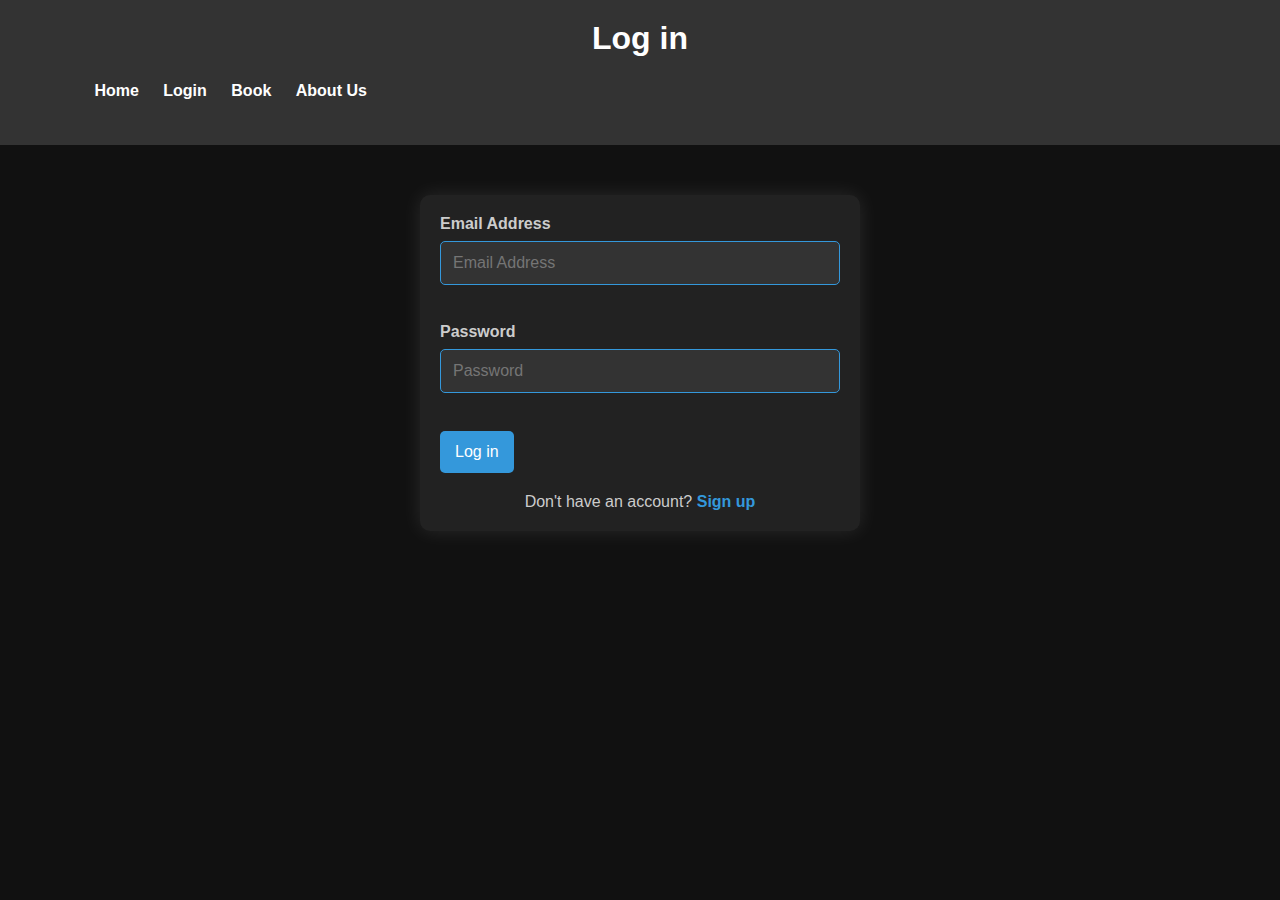
<file: book.html>
<!DOCTYPE html>
<html lang="en">
<head>
    <meta charset="UTF-8">
    <meta name="viewport" content="width=device-width, initial-scale=1.0">
    <title></title>
    <script>
    var isUserPresent = JSON.parse(localStorage.getItem("logged"))==1;
    if(isUserPresent){
        console.log('User is present');
    }
    else{
        console.log('User is not present');
        window.alert("Please Log in");
        window.location.href='login.html';
    }
    </script>
    <link rel="stylesheet" href="styles.css">
</head>
<body>
    <header>
        <h1>Book an Appointment</h1>
        <nav>
            <ul>
                <li><a href="index.html">Home</a></li>
                <li><a href="book.html">Book</a></li>
                <li><a href="community.html">About Us</a></li>
            </ul>
        </nav>
    </header>
    <section id="book-section">
        <form id="book-form">
            <label for="book-gender">Gender</label>
            <select id="book-gender" name="book-gender" required>
                <option value="" selected disabled hidden>Select Gender</option>
                <option value="Male">Male</option>
                <option value="Female">Female</option>
            </select><br><br>
            <label for="book-section">Service</label>
            <select id="book-service" name="book-service" required>
                <option value="" selected disabled hidden>Select Service</option>
                <option value="Haircut">Haircut</option>
                <option value="Massage">Massage</option>
            </select><br><br>
            <label for="book-date">Date</label>
            <input type="date" id="book-date" name="book-date" placeholder="Date" required><br<br>
            <label for="book-time">Time</label>
            <input type="time" id="book-time" name="book-time" placeholder="time" required><br><br>
            <button type="submit" id="book-submit">Book</button><br><br>
            <h2 id="book" style="text-align: center;"></h2>
        </form>
    </section>
    <script>
        var result,gender,service,date,time;
        document.getElementById('book-submit').onclick=function(){
            gender=document.getElementById('book-gender').value;
            service=document.getElementById('book-service').value;
            date=document.getElementById('book-date').value;
            time=document.getElementById('book-time').value;
            result=[gender,service,date,time];
            if(gender==''){
                window.alert("Gender not specified");
            }
            else if(service==''){
                window.alert("Service not specified");
            }
            else if(date==''){
                window.alert("Date not specified");
            }
            else if(time==''){
                window.alert("Time not specified");
            }
            else{
                event.preventDefault();
                document.getElementById('book').innerHTML='Thank you for Booking';
                window.alert('Booking information has been emailed');
            }
        }
    </script>
</body>
</html>
</file>
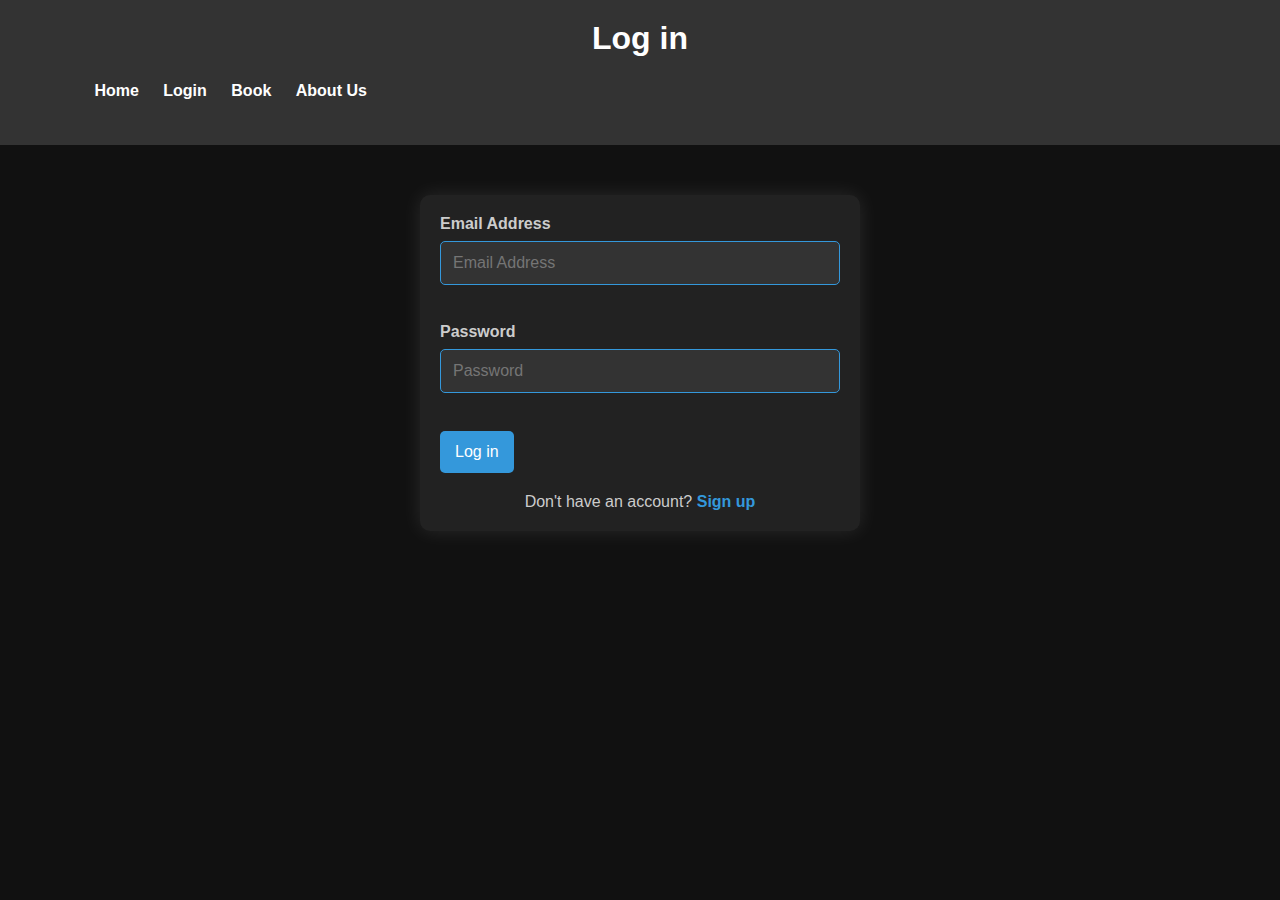
<file: login.html>
<!DOCTYPE html>
<html lang="en">
<head>
    <meta charset="UTF-8">
    <meta name="viewport" content="width=device-width, initial-scale=1.0">
    <title>Log in</title>
    <link rel="stylesheet" href="styles.css">
</head>
<body>
    <header>
        <h1>Log in</h1>
        <nav>
            <ul>
                <li><a href="index.html">Home</a></li>
                <li><a href="login.html">Login</a></li>
                <li><a href="book.html">Book</a></li>
                <li><a href="about.html">About Us</a></li>
            </ul>
        </nav>
    </header>
    <section id="login-section">
        <form id="login-form">
            <label for="email-login">Email Address</label>
            <input type="email" name="email-login" id="email-login" placeholder="Email Address" required><br><br>
            <label for="password-login">Password</label>
            <input type="password" name="password-login" id="password-login" placeholder="Password" required><br><br>
            <button type="submit" id="login-submit">Log in</button>
        </form>
        <p>Don't have an account? <a href="signup.html">Sign up</a></p>
    </section>
    <script>
    var email,password,reg_details;
    document.getElementById("login-submit").onclick=function(){
        event.preventDefault();
        email=document.getElementById("email-login").value;
        password=document.getElementById("password-login").value;
        if(email==='root@root'){
            if(password==='root@root'){
                window.location.href='book.html';
                var log=1;
                var log_string=JSON.stringify(log);
                localStorage.setItem("logged",log);
            }
            else{
                window.alert("Incorrect password")
            }
        }
        else{
            reg_details=localStorage.getItem("client");
            if(reg_details===null){
                window.alert('Invalid credentials')
            }
            else{
                reg_details=JSON.parse(reg_details);
                if(email===reg_details[1] && password===reg_details[3]){
                    window.location.replace('book.html');
                    var log=1;
                    var log_string=JSON.stringify(log);
                    localStorage.setItem("logged",log);
                }
                else{
                    window.alert("Invalid credentials");
                }
            }
        } 
    }
    </script>
</body>
</html>
</file>
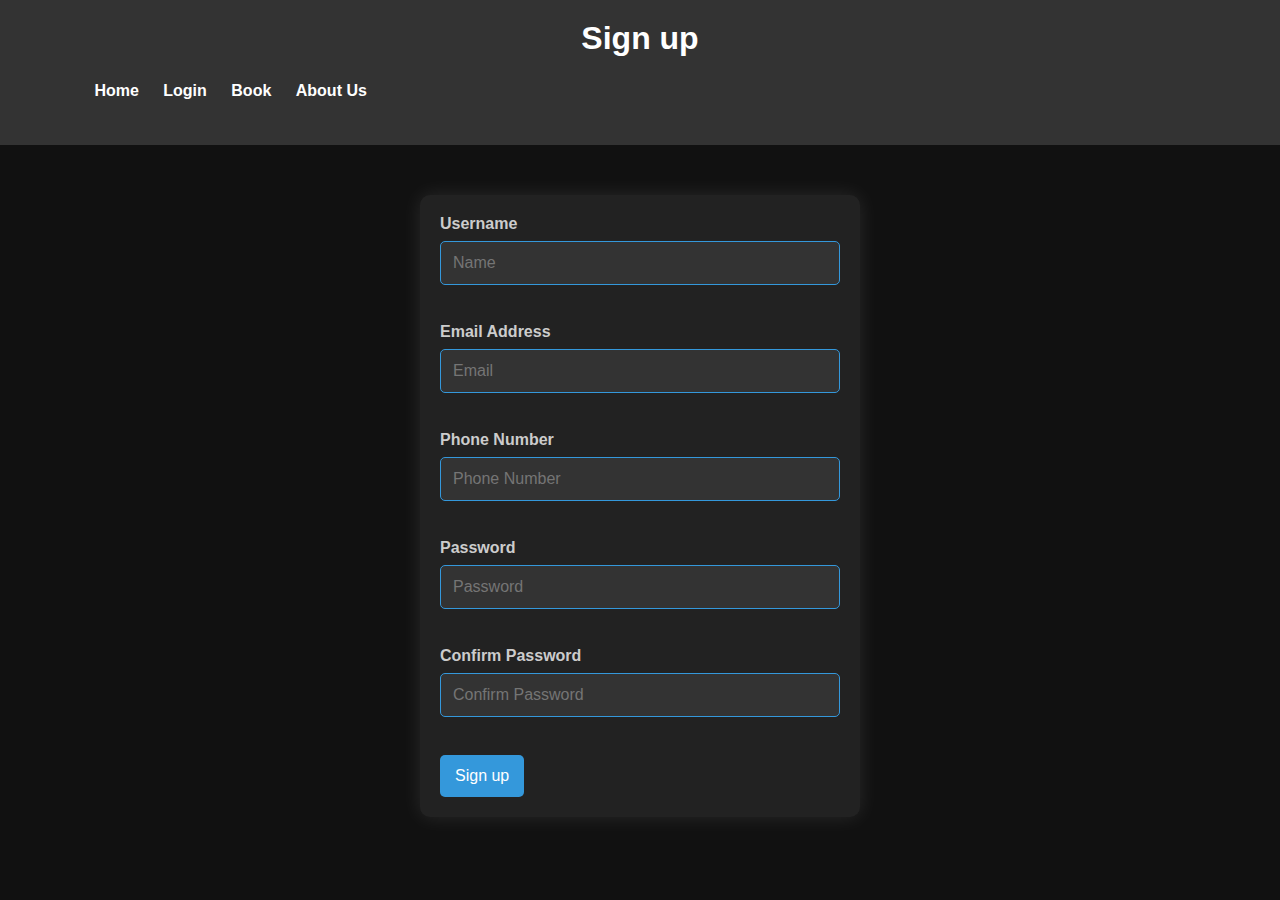
<file: signup.html>
<!DOCTYPE html>
<html lang="en">
<head>
    <meta charset="UTF-8">
    <meta name="viewport" content="width=device-width, initial-scale=1.0">
    <title>Sign up</title>
    <link rel="stylesheet" href="styles.css">
</head>
<body>
    <header>
        <h1>Sign up</h1>
        <nav>
            <ul>
                <li><a href="index.html">Home</a></li>
                <li><a href="login.html">Login</a></li>
                <li><a href="book.html">Book</a></li>
                <li><a href="about.html">About Us</a></li>
            </ul>
        </nav>
    </header>
    <section id="signup-section">
        <form id="signup-form">
            <label for="username-signup">Username</label>
            <input type="text" name="username-signup" id="username-signup" placeholder="Name" required><br><br>
            <label for="email-signup">Email Address</label>
            <input type="email" name="email-signup" id="email-signup" placeholder="Email" required><br><br>
            <label for="phone-signup">Phone Number</label>
            <input type="text" name="phone-signup" id="phone-signup" placeholder="Phone Number" required><br><br>
            <label for="password-signup">Password</label>
            <input type="password" name="password-signup" id="password-signup" placeholder="Password" required><br><br>
            <label for="confpassword-signup">Confirm Password</label>
            <input type="password" name="confpassword-signup" id="confpassword-signup" placeholder="Confirm Password" required><br><br>
            <button type="submit" id="signup-submit">Sign up</button>
        </form>
    </section>
    <script>
    var username,email,phone,password,confpassword,reg_details,reg_string,local_string;
    document.getElementById("signup-submit").onclick=function(){
        event.preventDefault();
        username=document.getElementById("username-signup").value;
        email=document.getElementById("email-signup").value;
        phone=document.getElementById("phone-signup").value;
        password=document.getElementById("password-signup").value;
        confpassword=document.getElementById("confpassword-signup").value;
        local_string=localStorage.getItem("client");
        if(local_string===null){
            if(password==confpassword){
                reg_details=[username,email,phone,password]
                reg_string=JSON.stringify(reg_details);
                localStorage.setItem("client",reg_string);
                window.alert("Account creation Success");
                window.location.href='login.html'
            }
            else{
                window.alert('Passwords don\'t match')
            }
        }
        else{
            window.alert("client account limit[1] exceeded for your machine");
        }
    }
    </script>
</body>
</html>
</file>
<file: styles.css>
*{
    margin: 0;
    padding: 0;
    font-family: 'Poppins', sans-serif;
}
.header{
    min-height: 100vh;
    width: 100%;
    background-position: center;
    background-size: cover;
    position:relative ;

}
nav{
    display: flex;
    padding: 2% 6%;
    justify-content: space-between;
    align-items: center;
}
nav img{
    width: 200px;
}
.back-video{
    position: absolute;
    right: 0;
    bottom: 0;
    z-index: -1;
}
@media (min-aspect-ratio: 16/9){
    .back-video{
        width: 100%;
        height: auto;
    }
}
@media (max-aspect-ratio: 16/9){
    .back-video{
        width: auto;
        height: 100%;
    }
}
.nav-links{
    flex: 1;
    text-align: right;
}
.nav-links ul li{
    list-style: none;
    display: inline-block;
    padding: 8px 12px;
    position: relative;

}
.nav-links ul li a{
    color: #fff;
    text-decoration: none;
    font-size: 13px;
}
.nav-links ul li ::after{
    content: '';
    width: 0%;
    height: 2px;
    background: #f44336;
    display: block;
    margin: auto;
    transition: 0.5s;
}
.nav-links ul li :hover::after{
    width: 100%;
}
.test-box{
    width: 90%;
    color: rgb(240, 235, 235);
    position: absolute;
    top: 50%;
    left: 50%;
    transform: translate(-50%,-50%);
}
.test-box h1{
    font-size: 62px;
}
.test-box p{
    margin: 10px 0 40px;
    font-size: 20px;
    color: white;
}
.hero-btn{
    display: inline-block;
    text-decoration: none;
    color: #fff;
    border: 1px solid #fff;
    padding: 12px 34px;
    font-size: 13px;
    background: relative;
    cursor: pointer;
}
.hero-btn:hover{
    border: 1px solid #f44336;
    background: #f44336;
    transition: 1s;
}
nav.fa{
    display: none;
}

@media(max-width: 700px){
    .test-box h1{
        font-size: 20px;
    }
    .nav-links ul li{
        display: block;
    }
    .nav-links{
        position: fixed;
        background: #f44336;
        height: 100vh;
        width: 200px;
        top: 0;
        right: -200px;
        text-align: left;
        z-index: 2;
        transition: 1s;

    }
    nav.fa{
        display: block;
        color: #fff;
        margin: 10px;
        font-size: 22px;
        cursor: pointer;

    } 
    .nav-links ul{
        padding: 30px;
    }

}
body {
    font-family: 'Roboto', sans-serif;
    background-color: #111;
    margin: 0;
    padding: 0;
    color: #fff;
}

header {
    background-color: #333;
    text-align: center;
    padding: 20px;
    animation: fadeInDown 1s ease;
    align-items: center;
}

nav ul {
    list-style: none;
    margin: 0;
    padding: 0;
}

nav ul li {
    display: inline;
    margin-right: 20px;
}

nav a {
    text-decoration: none;
    color: #fff;
    font-weight: bold;
    transition: color 0.3s ease;
}

nav a:hover {
    color: #fd971e; /* Hovered link color */
}

#login-section {
    max-width: 400px;
    margin: 50px auto;
    background-color: #222;
    padding: 20px;
    border-radius: 10px;
    box-shadow: 0 0 20px rgba(255, 255, 255, 0.1);
    animation: fadeInUp 1s ease;
}

label {
    display: block;
    margin-bottom: 8px;
    font-weight: bold;
    color: #ccc;
    transition: color 0.3s ease;
}

input {
    width: 100%;
    padding: 10px;
    margin-bottom: 20px;
    box-sizing: border-box;
    border: 1px solid #444;
    border-radius: 5px;
    background-color: #333;
    color: #fff;
    transition: background-color 0.3s ease, color 0.3s ease, border-color 0.3s ease;
}

input:focus {
    background-color: #444;
    color: #ddd;
    border-color: #3498db;
}

button {
    background-color: #3498db;
    color: #fff;
    padding: 10px 15px;
    border: none;
    border-radius: 5px;
    cursor: pointer;
    transition: background-color 0.3s ease;
}

button:hover {
    background-color: #2980b9;
}

p {
    margin-top: 20px;
    text-align: center;
    color: #ccc;
}

a {
    color: #3498db;
    text-decoration: none;
    font-weight: bold;
    transition: color 0.3s ease;
}

a:hover {
    color: #2980b9;
}

@keyframes fadeInDown {
    from {
        opacity: 0;
        transform: translateY(-20px);
    }
    to {
        opacity: 1;
        transform: translateY(0);
    }
}

@keyframes fadeInUp {
    from {
        opacity: 0;
        transform: translateY(20px);
    }
    to {
        opacity: 1;
        transform: translateY(0);
    }
}

/*  */

body {
    font-family: 'Roboto', sans-serif;
    background-color: #111;
    margin: 0;
    padding: 0;
    color: #fff;
}

header {
    background-color: #333;
    text-align: center;
    padding: 20px;
    animation: fadeInDown 1s ease;
}

#signup-section {
    max-width: 400px;
    margin: 50px auto;
    background-color: #222;
    padding: 20px;
    border-radius: 10px;
    box-shadow: 0 0 20px rgba(255, 255, 255, 0.1);
    animation: fadeInUp 1s ease;
}

label {
    display: block;
    margin-bottom: 8px;
    font-weight: bold;
    color: #ccc;
    transition: color 0.3s ease;
}

input {
    width: 100%;
    padding: 10px;
    margin-bottom: 20px;
    box-sizing: border-box;
    border: 1px solid #444;
    border-radius: 5px;
    background-color: #333;
    color: #fff;
    transition: background-color 0.3s ease, color 0.3s ease, border-color 0.3s ease;
}

input:focus {
    background-color: #444;
    color: #ddd;
    border-color: #3498db;
}

button {
    background-color: #3498db;
    color: #fff;
    padding: 10px 15px;
    border: none;
    border-radius: 5px;
    cursor: pointer;
    transition: background-color 0.3s ease;
}

button:hover {
    background-color: #2980b9;
}

@keyframes fadeInDown {
    from {
        opacity: 0;
        transform: translateY(-20px);
    }
    to {
        opacity: 1;
        transform: translateY(0);
    }
}

@keyframes fadeInUp {
    from {
        opacity: 0;
        transform: translateY(20px);
    }
    to {
        opacity: 1;
        transform: translateY(0);
    }
}

/*  */

body {
    font-family: 'Roboto', sans-serif;
    background-color: #111;
    margin: 0;
    padding: 0;
    color: #fff;
}

header {
    background-color: #333;
    text-align: center;
    padding: 20px;
    animation: fadeInDown 1s ease;
}

nav ul {
    list-style: none;
    margin: 0;
    padding: 0;
}

nav ul li {
    display: inline;
    margin-right: 20px;
}

nav a {
    text-decoration: none;
    color: #fff;
    font-weight: bold;
    transition: color 0.3s ease;
}

nav a:hover {
    color: #fd971e; /* Hovered link color */
}

#book-section {
    max-width: 400px;
    margin: 50px auto;
    background-color: #222;
    padding: 20px;
    border-radius: 10px;
    box-shadow: 0 0 20px rgba(255, 255, 255, 0.1);
    animation: fadeInUp 1s ease;
}

label {
    display: block;
    margin-bottom: 8px;
    font-weight: bold;
    color: #ccc;
    transition: color 0.3s ease;
}

select, input {
    width: 100%;
    padding: 12px;
    margin-bottom: 20px;
    box-sizing: border-box;
    border: 1px solid #3498db;
    border-radius: 5px;
    background-color: #333;
    color: #fff;
    font-size: 16px;
    transition: background-color 0.3s ease, color 0.3s ease, border-color 0.3s ease;
}

select:focus, input:focus {
    background-color: #444;
    color: #ddd;
    border-color: #3498db;
}

button {
    background-color: #3498db;
    color: #fff;
    padding: 12px 15px;
    border: none;
    border-radius: 5px;
    cursor: pointer;
    font-size: 16px;
    transition: background-color 0.3s ease;
}

button:hover {
    background-color: #2980b9;
}

#book {
    text-align: center;
    font-size: 18px;
    margin-top: 20px;
    color: #ccc;
}

@keyframes fadeInDown {
    from {
        opacity: 0;
        transform: translateY(-20px);
    }
    to {
        opacity: 1;
        transform: translateY(0);
    }
}

@keyframes fadeInUp {
    from {
        opacity: 0;
        transform: translateY(20px);
    }
    to {
        opacity: 1;
        transform: translateY(0);
    }
}
</file>
